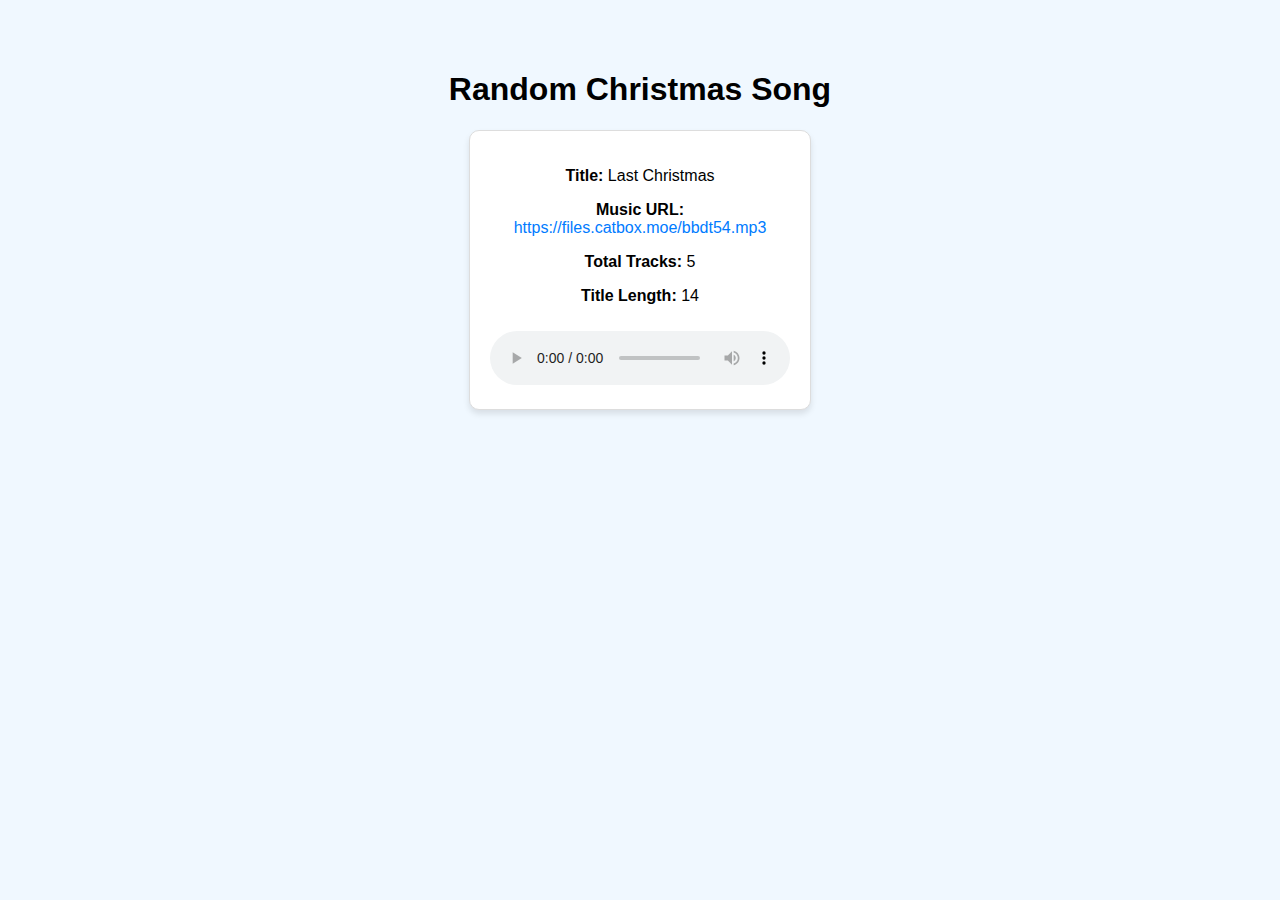
<file: index.html>
<!DOCTYPE html>
<html lang="en">
<head>
    <meta charset="UTF-8">
    <meta name="viewport" content="width=device-width, initial-scale=1.0">
    <title>Random Christmas Song</title>
    <style>
        body {
            font-family: Arial, sans-serif;
            margin: 0;
            padding: 0;
            background: #f0f8ff;
            text-align: center;
            padding-top: 50px;
        }
        #song-info {
            background: #ffffff;
            padding: 20px;
            margin: 20px auto;
            border: 1px solid #ddd;
            border-radius: 10px;
            width: 300px;
            box-shadow: 0 4px 6px rgba(0, 0, 0, 0.1);
        }
        a {
            color: #007BFF;
            text-decoration: none;
        }
    </style>
</head>
<body>
    <h1>Random Christmas Song</h1>
    <div id="song-info">
        <p><strong>Title:</strong> <span id="title">Loading...</span></p>
        <p><strong>Music URL:</strong> <a id="url" href="#" target="_blank">Loading...</a></p>
        <p><strong>Total Tracks:</strong> <span id="total">Loading...</span></p>
        <p><strong>Title Length:</strong> <span id="length">Loading...</span></p>
        <audio id="player" controls style="margin-top: 10px;">
            <source id="audio-source" src="#" type="audio/mpeg">
            Your browser does not support the audio element.
        </audio>
    </div>

    <script>
        // Danh sách các bài nhạc Giáng sinh
        const musicList = [
            { "title": "Last Christmas", "url": "https://files.catbox.moe/bbdt54.mp3" },
            { "title": "Jingle Bells", "url": "https://files.catbox.moe/ks700d.mp3" },
            { "title": "Lemon Tree", "url": "https://files.catbox.moe/rg9mym.mp3" },
            { "title": "Feliz Navidad", "url": "https://files.catbox.moe/9reiim.mp3" },
            { "title": "We Wish You a Merry Christmas", "url": "https://files.catbox.moe/4wr84y.mp3" }
        ];

        // Hàm để chọn bài hát ngẫu nhiên và cập nhật giao diện
        function updateSong() {
            // Chọn ngẫu nhiên một bài hát từ danh sách
            const randomSong = musicList[Math.floor(Math.random() * musicList.length)];

            // Cập nhật giao diện với bài hát ngẫu nhiên
            document.getElementById("title").textContent = randomSong.title;
            document.getElementById("url").textContent = randomSong.url;
            document.getElementById("url").href = randomSong.url;
            document.getElementById("total").textContent = musicList.length;
            document.getElementById("length").textContent = randomSong.title.length;

            // Cập nhật audio player
            document.getElementById("audio-source").src = randomSong.url;
            document.getElementById("player").load();
            document.getElementById("player").play();
        }

        // Lắng nghe sự kiện 'ended' để chuyển bài khi bài hát kết thúc
        document.getElementById("player").addEventListener("ended", function() {
            updateSong(); // Cập nhật và phát bài tiếp theo khi bài hát kết thúc
        });

        // Khởi động với bài hát đầu tiên
        updateSong();
    </script>
</body>
</html>
</file>
